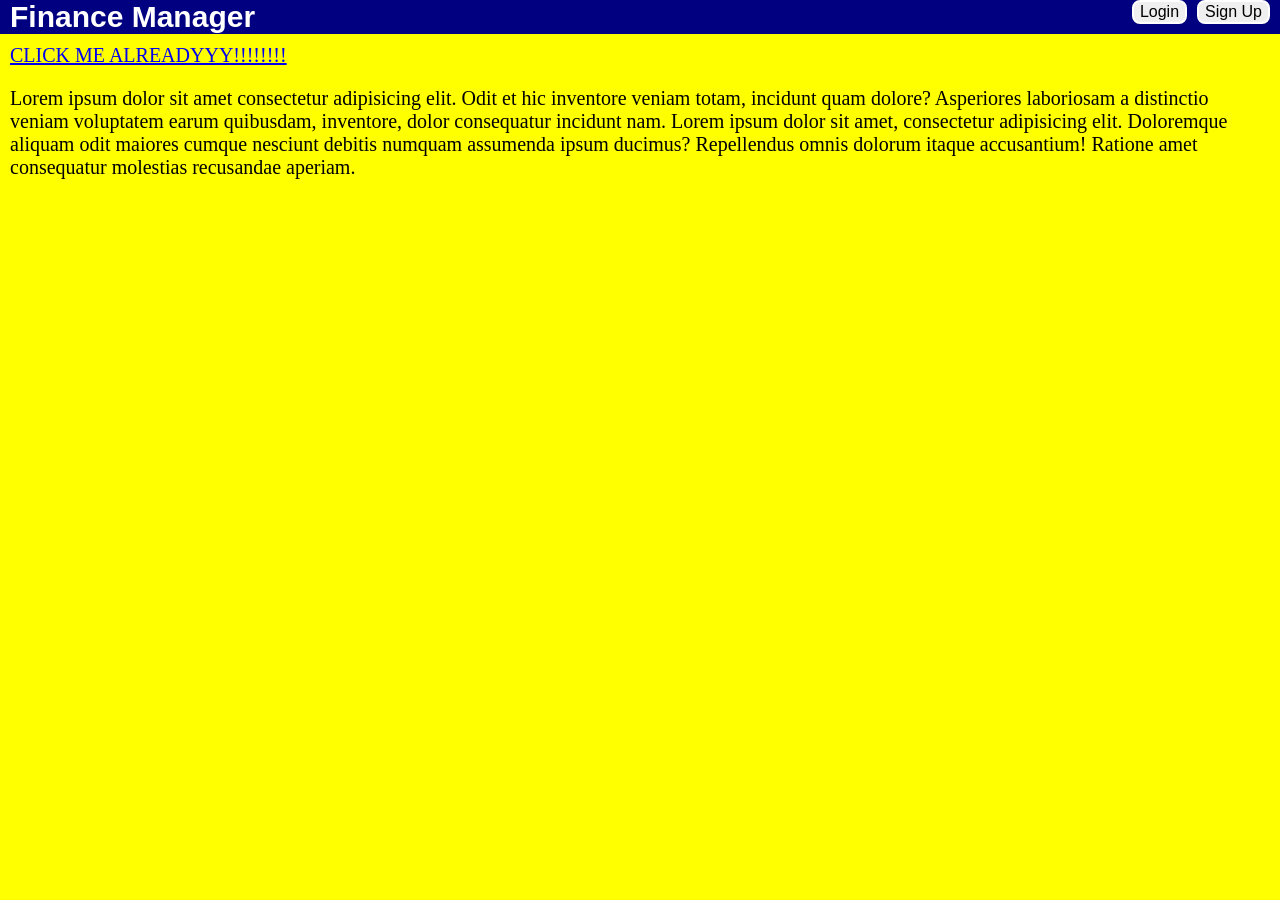
<file: index.html>
<!DOCTYPE html>
<html lang="en">
<head>
    <meta charset="UTF-8">
    <meta name="viewport" content="width=device-width, initial-scale=1.0">
    <title>Finance Manager</title>
    <link rel="stylesheet" href="css/mainStyles.css">
</head>
<body>
    <header>
        <h2>Finance Manager</h2>
        <button type="button" id="signUp-btn"><a href="html/login/signup.html">Sign Up</a></button>
        <button type="button" id="login-btn"><a href="html/login/login.html">Login</a></button>
    </header>

    <main>
        <a href="html/dashboard.html">CLICK ME ALREADYYY!!!!!!!!</a>
        <p>Lorem ipsum dolor sit amet consectetur adipisicing elit. Odit et hic inventore veniam totam, incidunt quam dolore? Asperiores laboriosam a distinctio veniam voluptatem earum quibusdam, inventore, dolor consequatur incidunt nam. Lorem ipsum dolor sit amet, consectetur adipisicing elit. Doloremque aliquam odit maiores cumque nesciunt debitis numquam assumenda ipsum ducimus? Repellendus omnis dolorum itaque accusantium! Ratione amet consequatur molestias recusandae aperiam.</p>
    </main>
    
</body>
</html>
</file>
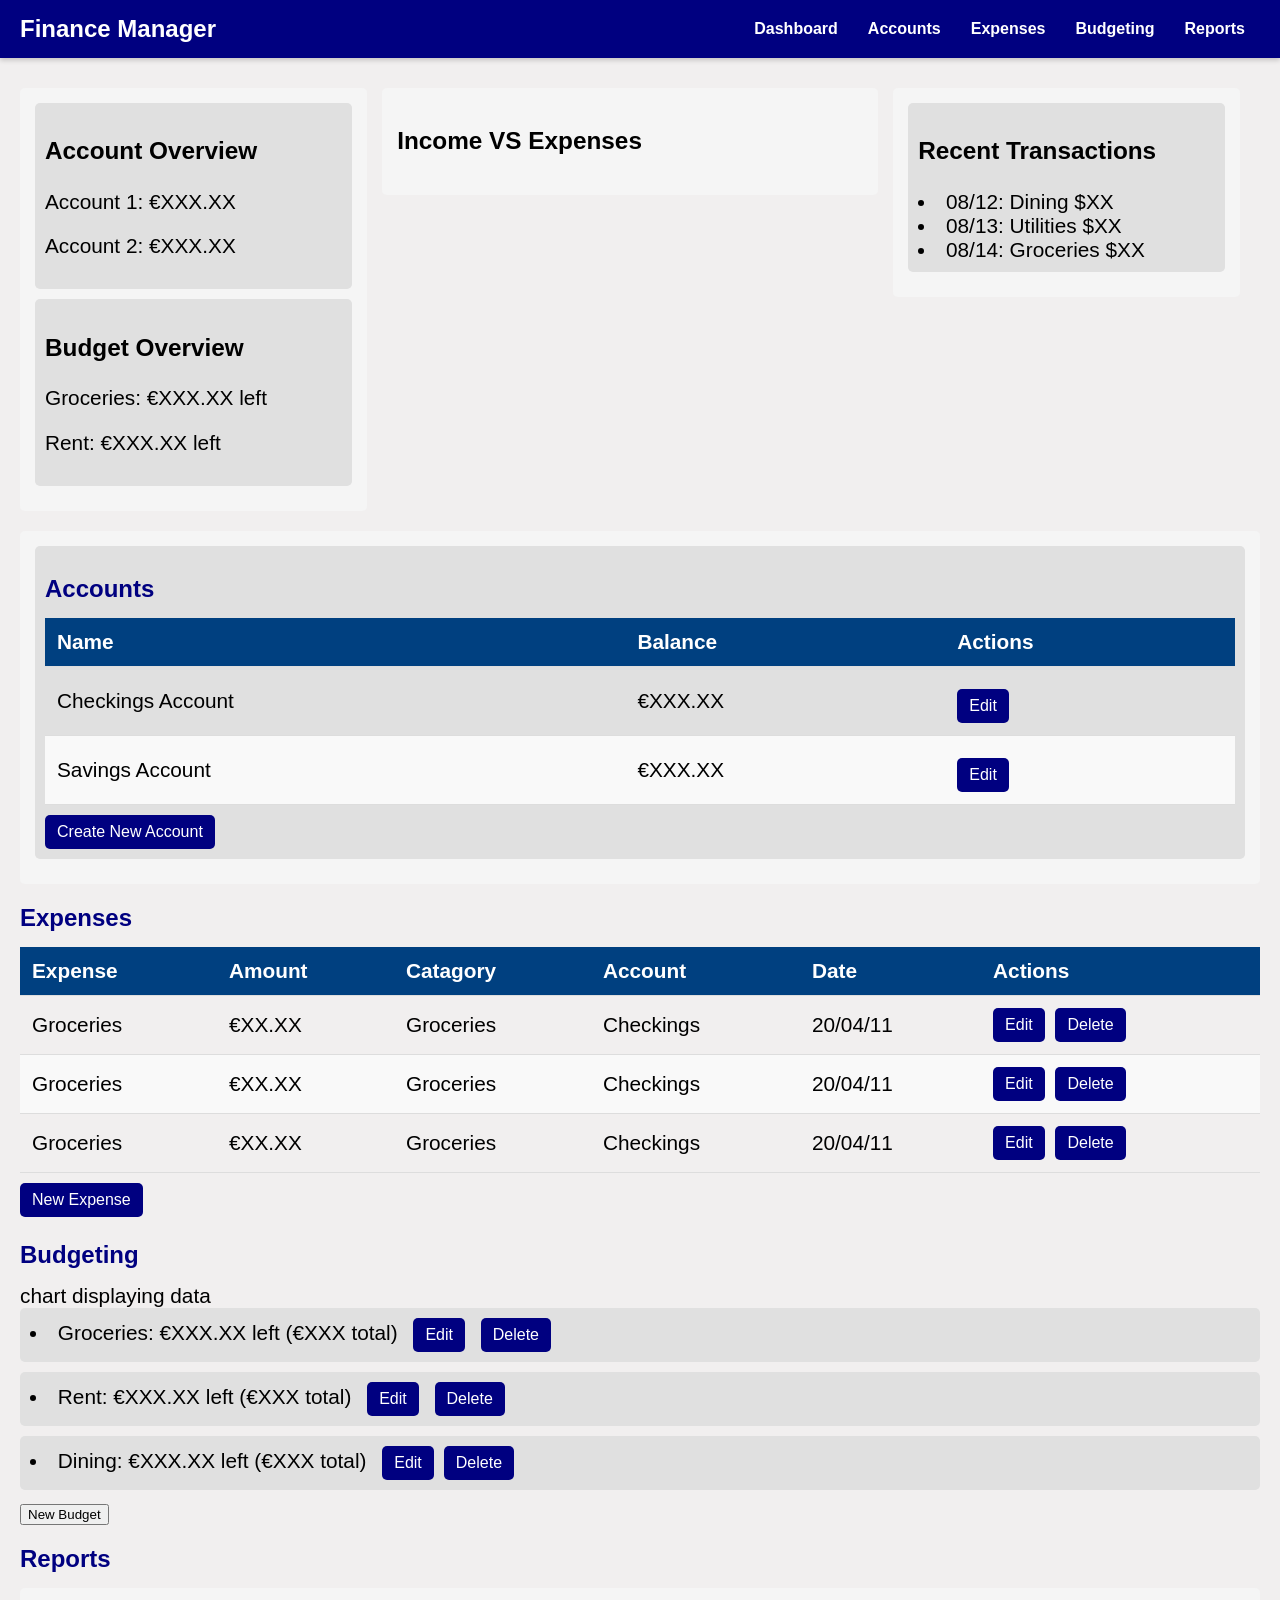
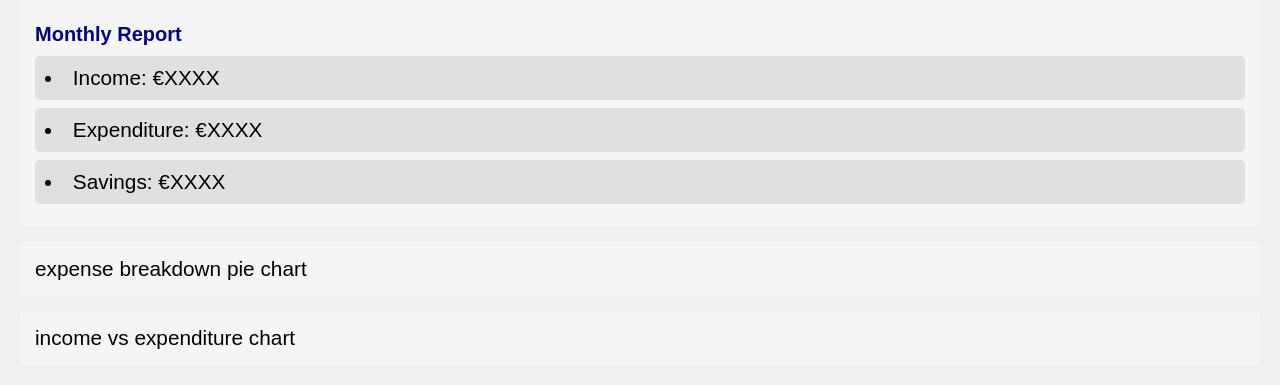
<file: html/dashboard.html>
<!DOCTYPE html>
<html lang="en">
  <head>
    <meta charset="UTF-8" />
    <meta name="viewport" content="width=device-width, initial-scale=1.0" />
    <title>Finanace Tracker</title>
    <link rel="stylesheet" href="/css/trial.css" />
  </head>
  <body>
    <header>
      <section id="navbar">
        <h2>Finance Manager</h2>
        <button id="menu-toggle">Menu</button>
        <div id="menu">
          <button><a href="#dashboard">Dashboard</a></button>
          <button><a href="#accounts">Accounts</a></button>
          <button><a href="#expenses">Expenses</a></button>
          <button><a href="#budgeting">Budgeting</a></button>
          <button><a href="#reports">Reports</a></button>
        </div>
      </section>
    </header>

    <main >
      <section id="dashboard">
        <div class="grid-item">
          <div id="dashboard-accounts-overview">
            <h3>Account Overview</h3>
            <p>Account 1: €XXX.XX</p>
            <p>Account 2: €XXX.XX</p>
          </div>

          <div id="dashboard-budgets-overview">
            <h3>Budget Overview</h3>
            <p>Groceries: €XXX.XX left</p>
            <p>Rent: €XXX.XX left</p>
          </div>
        </div>

        <div class="grid-item" id="dashboard-chart">
          <h3>Income VS Expenses</h3>
        </div>

        <div class="grid-item" id="recent-transactions">
          <div class="subsection-bg">
            <h3>Recent Transactions</h3>
            <li>08/12: Dining $XX</li>
            <li>08/13: Utilities $XX</li>
            <li>08/14: Groceries $XX</li>
          </div>
        </div>
      </section>

      <section id="accounts">
        <div class="subsection-bg">
            <h2>Accounts</h2>
            <div id="accounts-overview">
              <table>
                <thead>
                  <th>Name</th>
                  <th>Balance</th>
                  <th>Actions</th>
                </thead>
                <tr>
                  <td>Checkings Account</td>
                  <td>€XXX.XX</td>
                  <td><button type="button">Edit</button></td>
                </tr>
                <tr>
                  <td>Savings Account</td>
                  <td>€XXX.XX</td>
                  <td><button type="button">Edit</button></td>
                </tr>
              </table>
              <button type="button">Create New Account</button>
            </div>
        </div>
      </section>

      <section id="expenses">
        <h2>Expenses</h2>
        <table>
          <thead>
            <th>Expense</th>
            <th>Amount</th>
            <th>Catagory</th>
            <th>Account</th>
            <th>Date</th>
            <th>Actions</th>
          </thead>
          <tr>
            <td>Groceries</td>
            <td>€XX.XX</td>
            <td>Groceries</td>
            <td>Checkings</td>
            <td>20/04/11</td>
            <td><button>Edit</button> <button>Delete</button></td>
          </tr>
          <tr>
            <td>Groceries</td>
            <td>€XX.XX</td>
            <td>Groceries</td>
            <td>Checkings</td>
            <td>20/04/11</td>
            <td><button>Edit</button> <button>Delete</button></td>
          </tr>
          <tr>
            <td>Groceries</td>
            <td>€XX.XX</td>
            <td>Groceries</td>
            <td>Checkings</td>
            <td>20/04/11</td>
            <td><button>Edit</button> <button>Delete</button></td>
          </tr>
        </table>
        <button type="button">New Expense</button>
      </section>

      <section id="budgeting">
        <h3>Budgeting</h3>
        <div>chart displaying data</div>
        <div>
          <li>
            Groceries: €XXX.XX left (€XXX total) <button>Edit</button>
            <button>Delete</button>
          </li>
          <li>
            Rent: €XXX.XX left (€XXX total) <button>Edit</button>
            <button>Delete</button>
          </li>
          <li>
            Dining: €XXX.XX left (€XXX total) <button>Edit</button
            ><button>Delete</button>
          </li>
        </div>
        <button>New Budget</button>
      </section>

      <section id="reports">
        <h2>Reports</h2>
        <div id="monthly-report">
          <h3>Monthly Report</h3>
          <li>Income: €XXXX</li>
          <li>Expenditure: €XXXX</li>
          <li>Savings: €XXXX</li>
        </div>
        <div>expense breakdown pie chart</div>
        <div>income vs expenditure chart</div>
      </section>
    </main>

    <script src="/js/navbar.js"></script>
  </body>
</html>
</file>
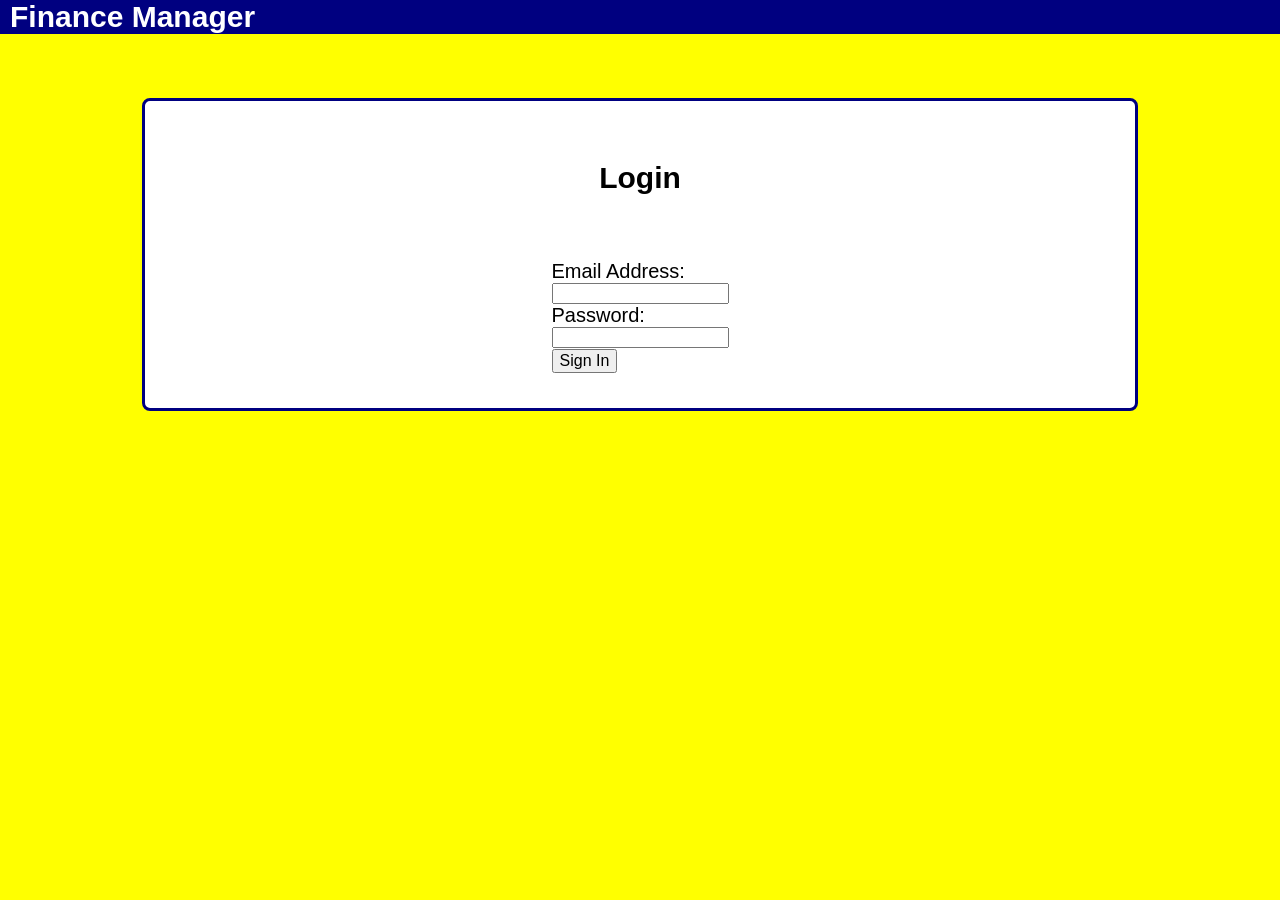
<file: html/login/login.html>
<!DOCTYPE html>
<html lang="en">
<head>
    <meta charset="UTF-8">
    <meta name="viewport" content="width=device-width, initial-scale=1.0">
    <title>Login</title>
    <link rel="stylesheet" href="/css/login_signup_styles.css">
</head>
<body>
    <header>
        <h2>Finance Manager</h2>
    </header>

    <main>
        <div class="container">
            <div class="signin-box">
                <h2>Login</h2>
                <form action="#" method="post">
                    <div class="input-group">
                        <label for="email">Email Address:</label>
                        <input type="email" id="email" name="email" required>
                    </div>
                    <div class="input-group">
                        <label for="password">Password:</label>
                        <input type="password" id="password" name="password" required>
                    </div>
                    <button type="submit" class="signin-btn">Sign In</button>
                </form>
            </div>
        </div>
    </main>
</body>
</html>
</file>
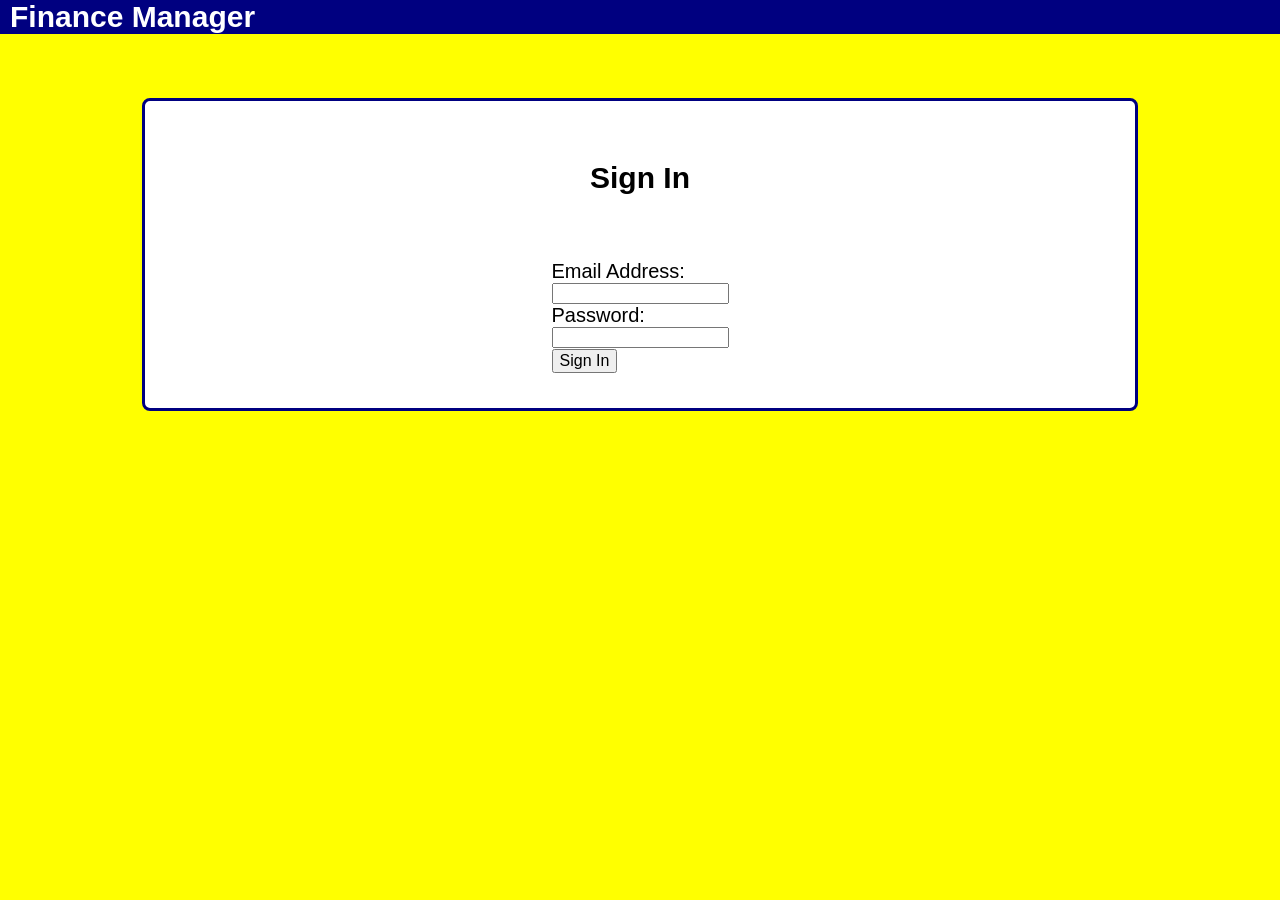
<file: html/login/signup.html>
<!DOCTYPE html>
<html lang="en">
<head>
    <meta charset="UTF-8">
    <meta name="viewport" content="width=device-width, initial-scale=1.0">
    <title>Document</title>
    <link rel="stylesheet" href="/css/login_signup_styles.css">
</head>
<body>
    <header >
        <h2>Finance Manager</h2>
    </header>

    <main>
        <div class="container">
            <div class="signin-box">
                <h2>Sign In</h2>
                <form action="#" method="post" id="signin-form">
                    <div class="input-group">
                        <label for="email">Email Address:</label>
                        <input type="email" id="email" name="email" required>
                    </div>
                    <div class="input-group">
                        <label for="password">Password:</label>
                        <input type="password" id="password" name="password" required>
                    </div>
                    <button type="submit" class="signin-btn">Sign In</button>
                </form>
            </div>
        </div>
    </main>

    <script src="/js/index.js"></script>
</body>
</html>
</file>
<file: css/mainStyles.css>
/* Default styles (mobile first approach) */
body {
    background-color: rgb(241, 239, 239);
    display: flex;
    flex-direction: column;
    margin: 0;
  }

  header {
    font-family: sans-serif;
    background-color: navy;
    color: white;
    width: 100dvw;
  }

  header > h1, h2, h3, h4, h5, h6 {
    display: inline;
    padding-left: 10px;
  }

  header > button  {
    float:right ;
    border-radius: 8px;
    border-color: white;
    text-align: center;
    border-style: solid;
    margin-right:10px;
  }

header > button > a {
    color: inherit;
    text-decoration: none;
}

  header > button:hover {
    cursor: pointer;
    border-color: white;
    background-color: navy;
    color: white;
  }
  
  main {
    padding: 10px;
  }
  /* Styles for tablets (portrait and landscape) */
  @media (min-width: 600px) {
    /* Tablet styles here */
    body {
        background-color: blue;
    }
  }
  
  /* Styles for small desktops */
  @media (min-width: 1024px) {
    /* Small desktop styles here */
    body {
        background-color: green;
        font-size: 20px
    }
    button {
        font-size: 16px;
    }
  }
  
  /* Styles for large desktops or larger screens */
  @media (min-width: 1200px) {
    /* Large desktop styles here */
    body {
        background-color: yellow;
    }
  }
</file>
<file: css/trial.css>
body {
    background-color: rgb(241, 239, 239);
  
    display: flex;
    flex-direction: column;
    margin: 0;
    font-family: sans-serif;
    font-size: 1.3rem;
  }
  
  /* General Navbar Styles (Desktop and Mobile) */
  #navbar {
    background-color: navy; /* Navy color */
    color: white;
    padding: 10px 20px;
    display: flex;
    align-items: center;
    justify-content: space-between;
    position:sticky;
    top: 0;
    z-index: 1000;
    box-shadow: 0px 2px 5px rgba(0, 0, 0, 0.2);
    margin-bottom: 10px;
  }
  
  #navbar h2 {
    margin: 0;
    font-size: 24px;
    font-weight: bold;
  }
  
  /* Menu Toggle Button (only visible on mobile) */
  #menu-toggle {
    display: none;
    background-color: rgb(0,50, 180); /* Slightly lighter navy */
    color: white;
    border: none;
    padding: 10px 15px;
    cursor: pointer;
    font-size: 16px;
    border-radius: 5px;
  }
  
  /* Menu Styles */
  #menu {
    display: flex;
    flex-direction: row;
  }
  
  #menu button {
    background-color: transparent;
    border: none;
    padding: 10px 15px;
    font-size: 16px;
    color: white;
    cursor: pointer;
    text-align: left;
    transition: background-color 0.3s ease;
  }
  
  #menu button:hover {
    background-color: #004080;
    border-radius: 5px;
  }
  
  #menu button a {
    text-decoration: none;
    color: inherit;
    font-weight: bold;
  }
  
  #dashboard {
    display: grid;
    grid-template-columns: 28% 40% 28%; /* Define three columns */
    grid-template-rows: auto; /* Rows adjust based on content */
    gap: 15px; /* Space between grid items */
  }
  
  .grid-item {
    background-color: #f5f5f5; /* Example background color */
    padding: 15px;
    border-radius: 5px;
  }
  
  /* Optional: Styling for individual sections */
  #dashboard-accounts-overview,
  #dashboard-budgets-overview, .subsection-bg {
    background-color: #e0e0e0; /* Light gray for sub-sections */
    padding: 10px;
    margin-bottom: 10px;
    border-radius: 5px;
  }
  
  #dashboard-chart,
  #recent-transactions, 
  #accounts {
    background-color: #f5f5f5; /* Match grid-item background */
    padding: 15px;
    border-radius: 5px;
    margin-bottom: auto;
  }/* Main Container */
main {
    padding: 20px;
  }
  
  /* Accounts Section */
  #accounts {
    margin-top: 20px;
  }
  
  #accounts h2 {
    margin-bottom: 15px;
    font-size: 1.5rem;
    color: navy;
  }
  
  #accounts table {
    width: 100%;
    border-collapse: collapse;
  }
  
  #accounts table th, #accounts table td {
    text-align: left;
    padding: 12px;
    border-bottom: 1px solid #ddd;
  }
  
  #accounts table th {
    background-color: #004080; /* Navy */
    color: white;
  }
  
  #accounts table tr:nth-child(even) {
    background-color: #f9f9f9; /* Light gray */
  }
  
  #accounts table tr:hover {
    background-color: #f1f1f1;
  }
  
  #accounts button {
    background-color: navy;
    color: white;
    border: none;
    padding: 8px 12px;
    border-radius: 5px;
    cursor: pointer;
    font-size: 1rem;
  }
  
  #accounts button:hover {
    background-color: #004080;
  }
  
  /* Expenses Section */
  #expenses {
    margin-top: 20px;
  }
  
  #expenses h2 {
    margin-bottom: 15px;
    font-size: 1.5rem;
    color: navy;
  }
  
  #expenses table {
    width: 100%;
    border-collapse: collapse;
  }
  
  #expenses table th, #expenses table td {
    text-align: left;
    padding: 12px;
    border-bottom: 1px solid #ddd;
  }
  
  #expenses table th {
    background-color: #004080;
    color: white;
  }
  
  #expenses table tr:nth-child(even) {
    background-color: #f9f9f9;
  }
  
  #expenses table tr:hover {
    background-color: #f1f1f1;
  }
  
  #expenses button {
    background-color: navy;
    color: white;
    border: none;
    padding: 8px 12px;
    border-radius: 5px;
    cursor: pointer;
    font-size: 1rem;
    margin-right: 5px;
  }
  
  #expenses button:hover {
    background-color: #004080;
  }
  
  /* Budgeting Section */
  #budgeting {
    margin-top: 20px;
  }
  
  #budgeting h3 {
    font-size: 1.5rem;
    color: navy;
    margin-bottom: 15px;
  }
  
  #budgeting li {
    margin-bottom: 10px;
    padding: 10px;
    background-color: #e0e0e0; /* Light gray */
    border-radius: 5px;
  }
  
  #budgeting li button {
    background-color: navy;
    color: white;
    border: none;
    padding: 8px 12px;
    border-radius: 5px;
    cursor: pointer;
    font-size: 1rem;
    margin-left: 10px;
  }
  
  #budgeting li button:hover {
    background-color: #004080;
  }
  
  /* Reports Section */
  #reports {
    margin-top: 20px;
  }
  
  #reports h2 {
    margin-bottom: 15px;
    font-size: 1.5rem;
    color: navy;
  }
  
  #reports h3 {
    margin-bottom: 10px;
    font-size: 1.25rem;
    color: navy;
  }
  
  #reports li {
    margin-bottom: 8px;
    padding: 10px;
    background-color: #e0e0e0;
    border-radius: 5px;
  }
  
  #reports div {
    background-color: #f5f5f5;
    padding: 15px;
    border-radius: 5px;
    margin-top: 15px;
  }
  
  /* General Buttons */
  button[type="button"] {
    background-color: navy;
    color: white;
    border: none;
    padding: 10px 15px;
    border-radius: 5px;
    cursor: pointer;
    font-size: 1rem;
    margin-top: 10px;
  }
  
  button[type="button"]:hover {
    background-color: #004080;
  }
  
  /* Ensure responsiveness */
  @media screen and (max-width: 768px) {
    #dashboard {
      grid-template-columns: 100%;
      grid-template-rows: auto;
    }
  
    #menu {
      flex-direction: column;
      align-items: flex-start;
    }
  
    #menu button {
      width: 100%;
      text-align: left;
    }

    #navbar {
        position: sticky;
      }
      #menu-toggle {
          display: block; /* Show the toggle button on mobile */
      }
    
      #menu {
          display: none; /* Hide the menu by default on mobile */
          flex-direction: column; /* Stack menu items vertically */
          background-color: #001f3f;
          position: absolute;
          top: 60px; /* Adjust based on the navbar height */
          right: 20px; /* Align with the right edge of the navbar */
          box-shadow: 0px 2px 5px rgba(0, 0, 0, 0.2);
          border-radius: 5px;
          padding: 10px;
          width: 200px; /* Set a fixed width for the dropdown */
      }
    
      /* When menu is active, show the menu */
      #menu.active {
          display: flex;
      }
  }
</file>
<file: css/login_signup_styles.css>
body {
    display: flex;
    flex-direction: column;
    
    margin: 0;
    background-color: rgb(241, 239, 239);
    font-family: sans-serif;
}

header {
    font-family: sans-serif;
    background-color: navy;
    color: white;
    width: 100dvw; 
    margin-bottom: 5%;
  }

  header > h2 {
    padding-left: 10px;
    margin: 0%;
  }

  .container   {
    background-color: white;
    padding: 15px;
    border-color: navy;
    border-style: solid;
    border-radius: 8px;
    width: 75%;
    margin: auto;
  }

.signin-box {
    display: flex;
    flex-direction: column;
    align-items: center;
}

.signin-box > * {
    padding:20px;
}

  .input-group {
    display: flex;
    flex-direction: column;
  }


  @media (min-width: 600px) {
    /* Tablet styles here */
    body {
        background-color: blue;
    }
  }
  
  /* Styles for small desktops */
  @media (min-width: 1024px) {
    /* Small desktop styles here */
    body {
        background-color: green;
        font-size: 20px
    }
    button {
        font-size: 16px;
    }
  }
  
  /* Styles for large desktops or larger screens */
  @media (min-width: 1200px) {
    /* Large desktop styles here */
    body {
        background-color: yellow;
    }
  }
</file>
